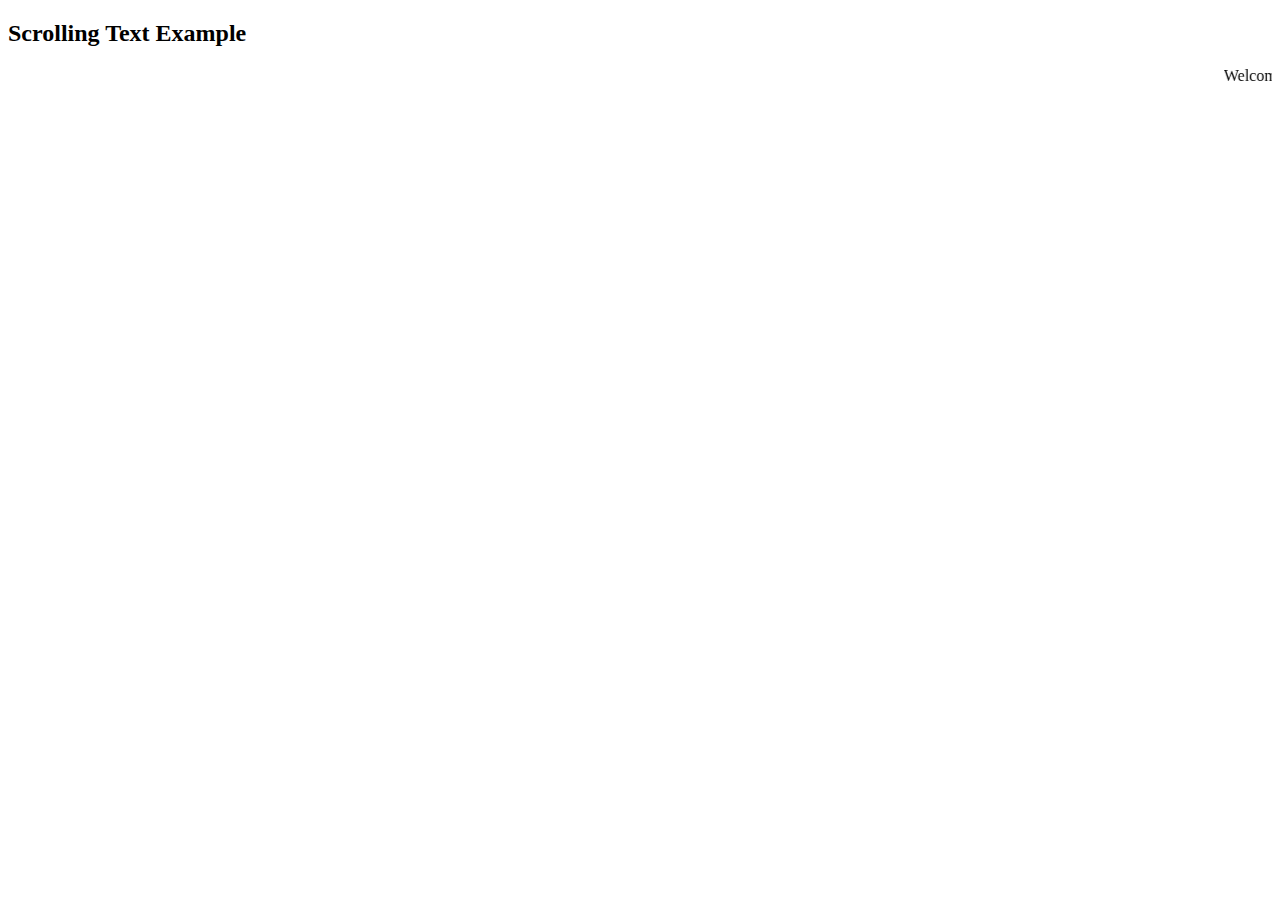
<file: index.html>
<!Doctype html>
<html>
   <head>
      <title>
          Marquee Tag Ex
      </title>
   </head>
   <body>
        <h2>Scrolling Text Example</h2>
        <marquee>Welcome to our website! Stay tuned for updates.</marquee>
   </body>
</html>
</file>
